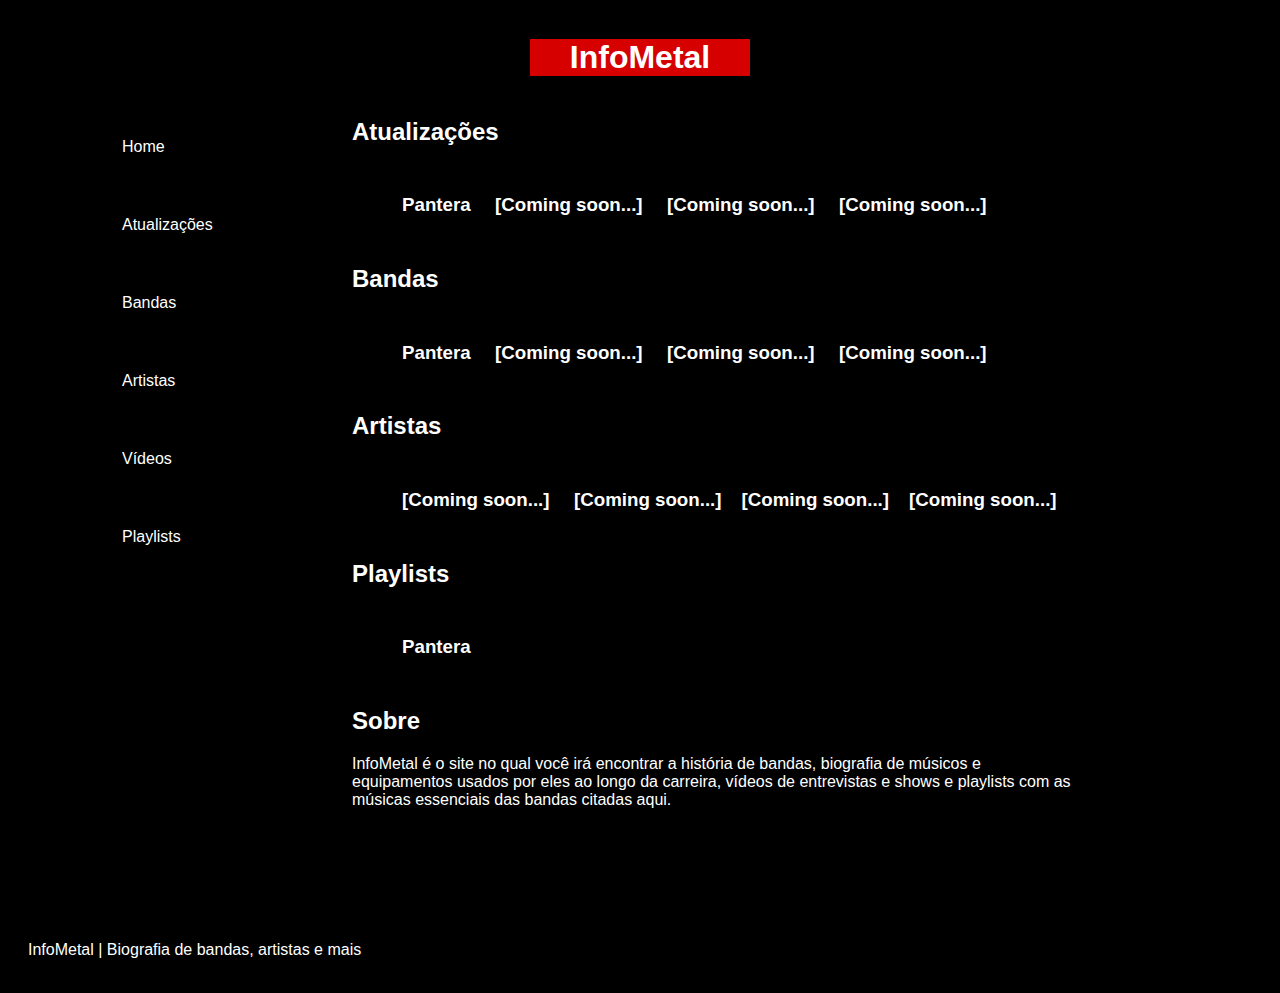
<file: index.html>
<!doctype html>
<html>
    <head>
        <title>InfoMetal | Biografia de bandas, artistas e mais</title>
        <meta charset="utf-8">
        <meta name="description" content="Aqui você encontra história de bandas, biografia e equipamentos de músicos, playlists, e mais">
        <meta name="author" content="Mateus Costa">
        <meta name="viewport" content="width=device-width, initial-scale=1">
        <link rel="stylesheet" href="style.css">
    </head>

    <body>
        <div id="wrap">
        <header>
            <div class="h1">
                <a href="#" title="Home"><h1>InfoMetal</h1></a>
            </div>
        </header>

        <div id="sidebar">
        <aside>
            <ul>
                <li>
                    <a href="#"><button class="button">Home</button></a>
                </li>
                <li>
                    <a href="#"><button class="button">Atualizações</button></a>
                </li>
                <li>
                    <a href="#"><button class="button">Bandas</button></a>
                </li>
                <li>
                    <a href="#"><button class="button">Artistas</button></a>
                </li>
                <li>
                    <a href="#"><button class="button">Vídeos</button></a>
                </li>
                <li>
                    <a href="#"><button class="button">Playlists</button></a>
                </li>
            </ul>
        </aside>
        </div>

        <div id="content">
        <article>
            <section>
                <h2>Atualizações</h2>
                <ul>
                    <li>
                        <a href="pantera.html"><h3>Pantera</h3></a>
                    </li>
                    <li>
                        <a href="#"><h3>[Coming soon...]</h3></a>
                    </li>
                    <li>
                        <a href="#"><h3>[Coming soon...]</h3></a>
                    </li>
                    <li>
                        <a href="#"><h3>[Coming soon...]</h3></a>
                    </li>
                </ul>
            </section>
            <section>
                <h2>Bandas</h2>
                <ul>
                    <li>
                    <a href="pantera.html"><h3>Pantera</h3></a>
                    </li>
                    <li>
                        <a href="#"><h3>[Coming soon...]</h3></a>
                    </li>
                    <li>
                        <a href="#"><h3>[Coming soon...]</h3></a>
                    </li>
                    <li>
                        <a href="#"><h3>[Coming soon...]</h3></a>
                    </li>
                </ul>    
            </section>
            <section>
                <h2>Artistas</h2>
                <ul>
                    <li>
                        <a href="#"><h3>[Coming soon...]</h3></a>
                    </li>
                    <li>
                        <a href="#"><h3>[Coming soon...]</h3></a>
                    </li><li>
                        <a href="#"><h3>[Coming soon...]</h3></a>
                    </li><li>
                        <a href="#"><h3>[Coming soon...]</h3></a>
                    </li>
                </ul>
            </section>
            <section>
                <h2>Playlists</h2>
                <ul>
                    <li>
                        <a href="https://open.spotify.com/playlist/16nyAl99IRViaYsMKap45u?si=9OOAzF7TSCWtuf85Ctjjcg" target="_blank"><h3>Pantera</h3></a>
                    </li>
                </ul>
            </section>
            <section>
                <h2>Sobre</h2>
                <p>InfoMetal é o site no qual você irá encontrar a história de bandas, biografia de músicos e equipamentos usados por eles
                    ao longo da carreira, vídeos de entrevistas e shows e playlists com as músicas essenciais das bandas citadas aqui.</p>
            </section>
        </article>
        </div>

        <footer>
            <p>InfoMetal | Biografia de bandas, artistas e mais</p>
        </footer>
        </div>
    </body>
</html>
</file>
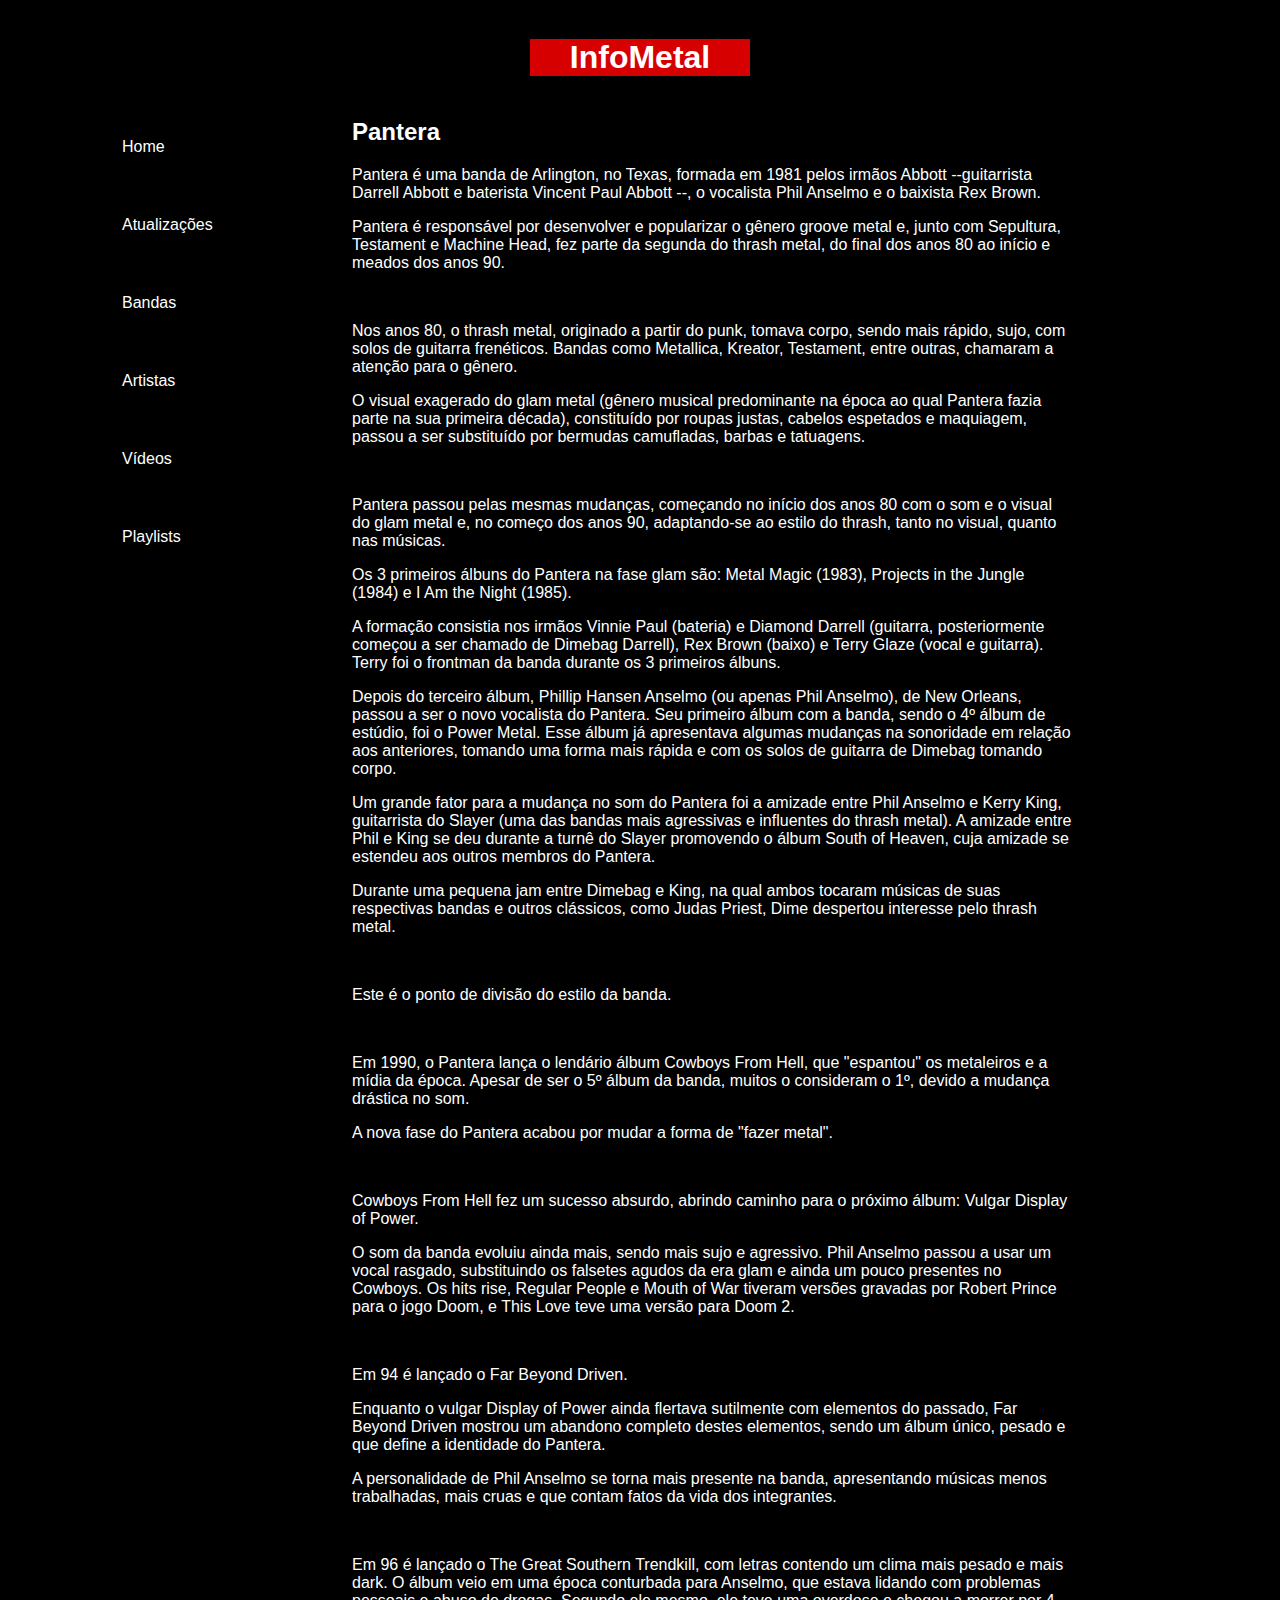
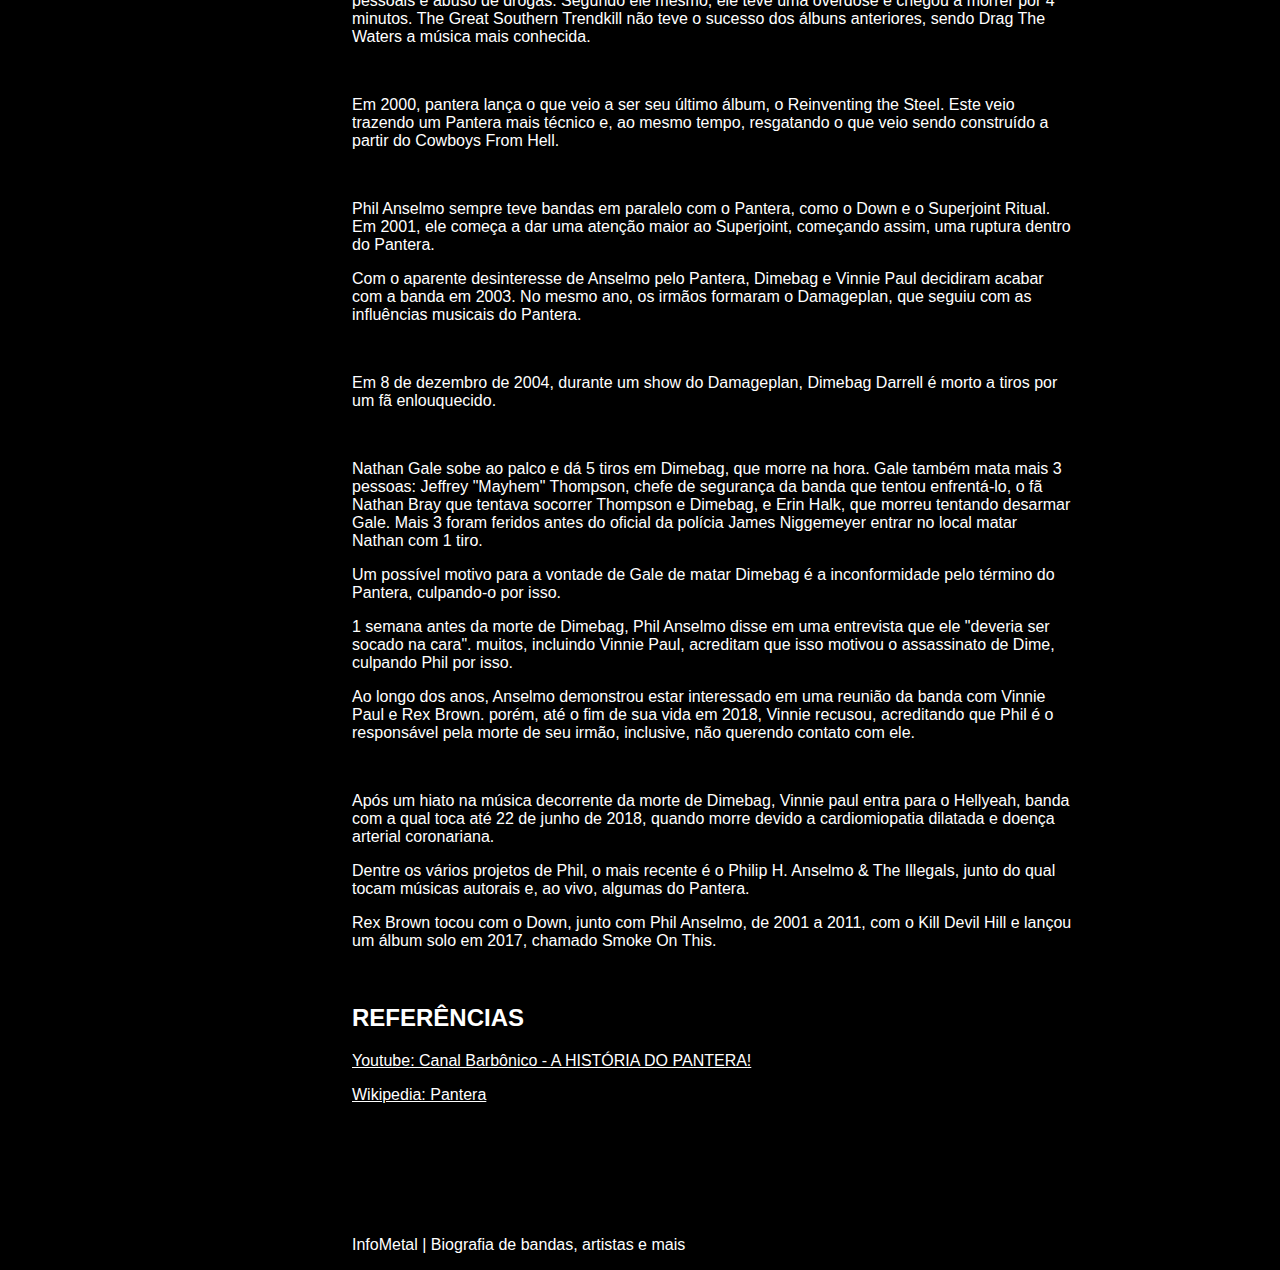
<file: pantera.html>
<!doctype html>
<html>
    <head>
        <title>Pantera | InfoMetal</title>
        <meta charset="utf-8">
        <meta name="description" content="História da banda Pantera, uma das maiores e mais importantes bandas do mundo e que revolucionou o gênero metal.">
        <meta name="author" content="Mateus Costa">
        <meta name="viewport" content="width=device-width, initial-scale=1">
        <link rel="stylesheet" href="style.css">
    </head>

    <body>
        <div id="wrap">
        <header>
            <div class="h1">
                <a href="#" title="Home"><h1>InfoMetal</h1></a>
            </div>
        </header>

        <div id="sidebar">
        <aside>
            <ul>
                <li>
                    <a href="index.html"><button class="button">Home</button></a>
                </li>
                <li>
                    <a href="#"><button class="button">Atualizações</button></a>
                </li>
                <li>
                    <a href="#"><button class="button">Bandas</button></a>
                </li>
                <li>
                    <a href="#"><button class="button">Artistas</button></a>
                </li>
                <li>
                    <a href="#"><button class="button">Vídeos</button></a>
                </li>
                <li>
                    <a href="#"><button class="button">Playlists</button></a>
                </li>
            </ul>
        </aside>
        </div>

        <div id="content">
        <article>
            <section>
                <h2>Pantera</h2>
                <p>Pantera é uma banda de Arlington, no Texas, formada em 1981 pelos irmãos Abbott --guitarrista Darrell Abbott e baterista Vincent Paul Abbott --, o vocalista Phil Anselmo e o baixista Rex Brown.</p>
                <p>Pantera é responsável por desenvolver e popularizar o gênero groove metal e, junto com Sepultura, Testament e Machine Head, fez parte da segunda do thrash metal, do final dos anos 80 ao início e meados dos anos 90.</p><br>
                <p>Nos anos 80, o thrash metal, originado a partir do punk, tomava corpo, sendo mais rápido, sujo, com solos de guitarra frenéticos. Bandas como Metallica, Kreator, Testament, entre outras, chamaram a atenção para o gênero.</p>
                <p>O visual exagerado do glam metal (gênero musical predominante na época ao qual Pantera fazia parte na sua primeira década), constituído por roupas justas, cabelos espetados e maquiagem, passou a ser substituído por bermudas camufladas, barbas e tatuagens.</p><br>
                <p>Pantera passou pelas mesmas mudanças, começando no início dos anos 80 com o som e o visual do glam metal e, no começo dos anos 90, adaptando-se ao estilo do thrash, tanto no visual, quanto nas músicas.</p>
                <p>Os 3 primeiros álbuns do Pantera na fase glam são: Metal Magic (1983), Projects in the Jungle (1984) e I Am the Night (1985).</p>
                <p>A formação consistia nos irmãos Vinnie Paul (bateria) e Diamond Darrell (guitarra, posteriormente começou a ser chamado de Dimebag Darrell), Rex Brown (baixo) e Terry Glaze (vocal e guitarra). Terry foi o frontman da banda durante os 3 primeiros álbuns.</p>
                <p>Depois do terceiro álbum, Phillip Hansen Anselmo (ou apenas Phil Anselmo), de New Orleans, passou a ser o novo vocalista do Pantera. Seu primeiro álbum com a banda, sendo o 4º álbum de estúdio, foi o Power Metal. Esse álbum já apresentava algumas mudanças na sonoridade em relação aos anteriores, tomando uma forma mais rápida e com os solos de guitarra de Dimebag tomando corpo.</p>
                <p>Um grande fator para a mudança no som do Pantera foi a amizade entre Phil Anselmo e Kerry King, guitarrista do Slayer (uma das bandas mais agressivas e influentes do thrash metal). A amizade entre Phil e King se deu durante a turnê do Slayer promovendo o álbum South of Heaven, cuja amizade se estendeu aos outros membros do Pantera.</p>
                <p>Durante uma pequena jam entre Dimebag e King, na qual ambos tocaram músicas de suas respectivas bandas e outros clássicos, como Judas Priest, Dime despertou interesse pelo thrash metal.</p><br>
                <p>Este é o ponto de divisão do estilo da banda.</p><br>
                <p>Em 1990, o Pantera lança o lendário álbum Cowboys From Hell, que "espantou" os metaleiros e a mídia da época. Apesar de ser o 5º álbum da banda, muitos o consideram o 1º, devido a mudança drástica no som.</p>
                <p>A nova fase do Pantera acabou por mudar a forma de "fazer metal".</p><br>
                <p>Cowboys From Hell fez um sucesso absurdo, abrindo caminho para o próximo álbum: Vulgar Display of Power. </p>
                <p>O som da banda evoluiu ainda mais, sendo mais sujo e agressivo. Phil Anselmo passou a usar um vocal rasgado, substituindo os falsetes agudos da era glam e ainda um pouco presentes no Cowboys. Os hits rise, Regular People e Mouth of War tiveram versões gravadas por Robert Prince para o jogo Doom, e This Love teve uma versão para Doom 2.</p><br>
                <p>Em 94 é lançado o Far Beyond Driven.</p>
                <p>Enquanto o vulgar Display of Power ainda flertava sutilmente com elementos do passado, Far Beyond Driven mostrou um abandono completo destes elementos, sendo um álbum único, pesado e que define a identidade do Pantera.</p>
                <p>A personalidade de Phil Anselmo se torna mais presente na banda, apresentando músicas menos trabalhadas, mais cruas e que contam fatos da vida dos integrantes.</p><br>
                <p>Em 96 é lançado o The Great Southern Trendkill, com letras contendo um clima mais pesado e mais dark. O álbum veio em uma época conturbada para Anselmo, que estava lidando com problemas pessoais e abuso de drogas. Segundo ele mesmo, ele teve uma overdose e chegou a morrer por 4 minutos. The Great Southern Trendkill não teve o sucesso dos álbuns anteriores, sendo Drag The Waters a música mais conhecida.</p><br>
                <p>Em 2000, pantera lança o que veio a ser seu último álbum, o Reinventing the Steel. Este veio trazendo um Pantera mais técnico e, ao mesmo tempo, resgatando o que veio sendo construído a partir do Cowboys From Hell.</p><br>
                <p>Phil Anselmo sempre teve bandas em paralelo com o Pantera, como o Down e o Superjoint Ritual. Em 2001, ele começa a dar uma atenção maior ao Superjoint, começando assim, uma ruptura dentro do Pantera.</p>
                <p>Com o aparente desinteresse de Anselmo pelo Pantera, Dimebag e Vinnie Paul decidiram acabar com a banda em 2003. No mesmo ano, os irmãos formaram o Damageplan, que seguiu com as influências musicais do Pantera.</p><br>
                <p>Em 8 de dezembro de 2004, durante um show do Damageplan, Dimebag Darrell é morto a tiros por um fã enlouquecido.</p><br>
                <p>Nathan Gale sobe ao palco e dá 5 tiros em Dimebag, que morre na hora. Gale também mata mais 3 pessoas: Jeffrey "Mayhem" Thompson, chefe de segurança da banda que tentou enfrentá-lo, o fã Nathan Bray que tentava socorrer Thompson e Dimebag, e Erin Halk, que morreu tentando desarmar Gale. Mais 3 foram feridos antes do oficial da polícia James Niggemeyer entrar no local matar Nathan com 1 tiro.</p>
                <p>Um possível motivo para a vontade de Gale de matar Dimebag é a inconformidade pelo término do Pantera, culpando-o por isso.</p>
                <p>1 semana antes da morte de Dimebag, Phil Anselmo disse em uma entrevista que ele "deveria ser socado na cara". muitos, incluindo Vinnie Paul, acreditam que isso motivou o assassinato de Dime, culpando Phil por isso.</p>
                <p>Ao longo dos anos, Anselmo demonstrou estar interessado em uma reunião da banda com Vinnie Paul e Rex Brown. porém, até o fim de sua vida em 2018, Vinnie recusou, acreditando que Phil é o responsável pela morte de seu irmão, inclusive, não querendo contato com ele.</p><br>
                <p>Após um hiato na música decorrente da morte de Dimebag, Vinnie paul entra para o Hellyeah, banda com a qual toca até 22 de junho de 2018, quando morre devido a cardiomiopatia dilatada e doença arterial coronariana.</p>
                <p>Dentre os vários projetos de Phil, o mais recente é o Philip H. Anselmo & The Illegals, junto do qual tocam músicas autorais e, ao vivo, algumas do Pantera.</p>
                <p>Rex Brown tocou com o Down, junto com Phil Anselmo, de 2001 a 2011, com o Kill Devil Hill e lançou um álbum solo em 2017, chamado Smoke On This.</p><br>
                
                <section>
                    <h2>REFERÊNCIAS</h2>
                    <p><a href="https://www.youtube.com/watch?reload=9&v=uAvR_AgSPpQ&feature=youtu.be&app=desktop">Youtube: Canal Barbônico - A HISTÓRIA DO PANTERA!</a></p>
                    <p><a href="https://en.wikipedia.org/wiki/Pantera">Wikipedia: Pantera</a></p>
                </section>
            </section>
        </article>

        <footer>
            <p>InfoMetal | Biografia de bandas, artistas e mais</p>
        </footer>
        </div>
    </body>
</html>
</file>
<file: style.css>
body{
    background: #000000;
}
#wrap{
    width: 920;
    margin: auto;
    padding: 10px 20px;
    font-family: 'Segoe UI', Tahoma, Geneva, Verdana, sans-serif;
}
:any-link {
    color: #ffffff;
}
#content article section h2{
    color: #ffffff;
}
#content article section p{
    color: #ffffff;
}
#content{
    float: right;
    width: 900px;
}
#sidebar{
    float: left;
    width: 160px;
}
.h1{
    background: rgb(214, 0, 0);
    width: 220px;
    margin: auto;
}
header a h1{
    text-align: center;
}
header a{
    text-decoration: none;
}
aside ul li{
    list-style: none;
    margin: 20px;
}
aside ul li a{
    text-decoration: none;
}
article ul li{
    list-style: none;
    display: inline-block;
}
article section ul li{
    margin: 10px;
}
article section ul li a{
    text-decoration: none;
}
article section ul li a:hover{
    text-decoration: underline;
}
article section p{
    width: 720px;
}
footer{
    clear: both;
    padding-top: 100px;
}
footer p{
    color: #ffffff;
}
.button{
    border: none;
    padding: 16px 32px;
    text-align: center;
    text-decoration: none;
    font-size: 16px;
    margin: 4px 2px;
    transition-duration: 0.4s;
    cursor: pointer;
    background-color: #000000; 
    color: #ffffff;
}
.button:hover{
    background-color: rgb(214, 0, 0);
    color: #ffffff;
}
</file>
